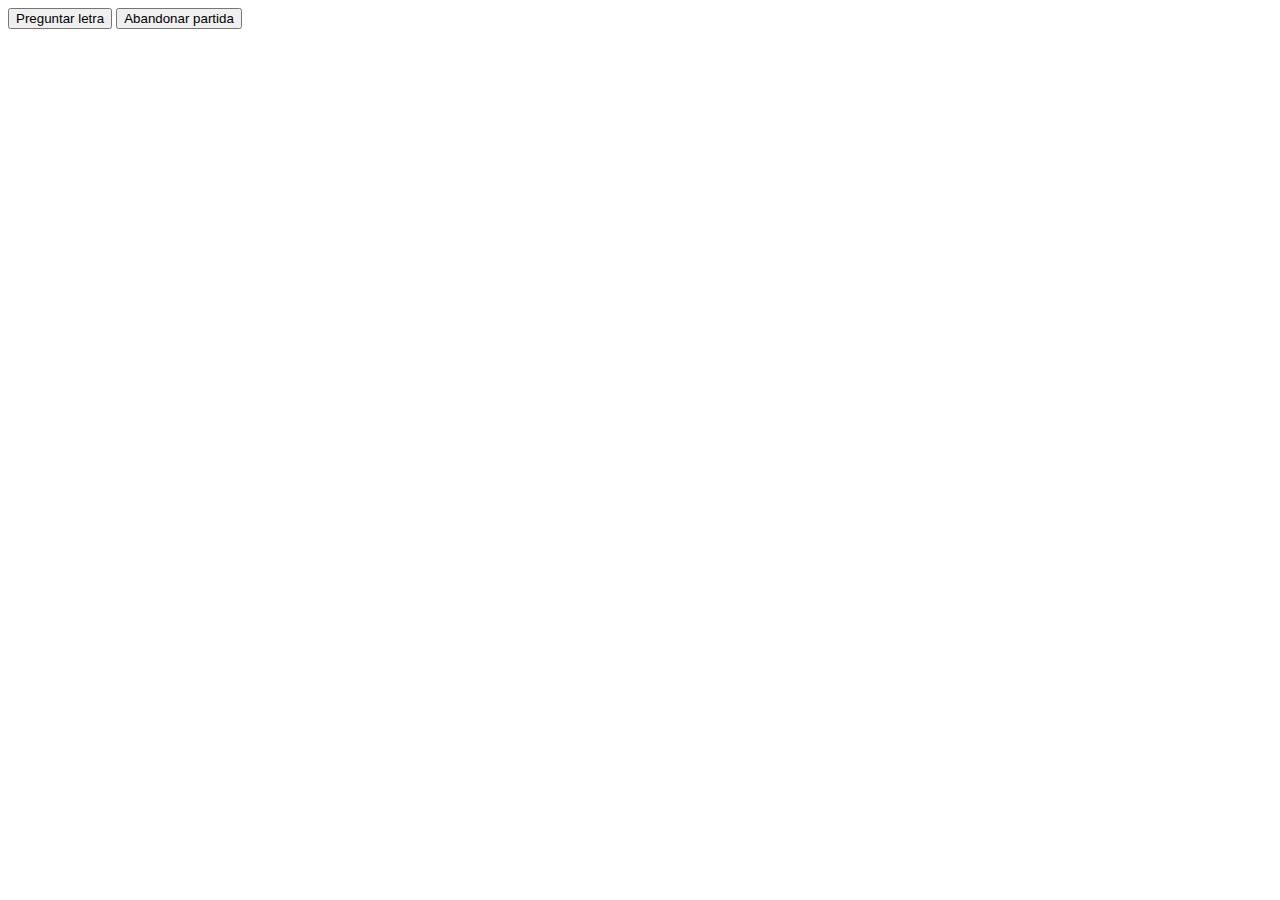
<file: index.html>
<!DOCTYPE html>
<html lang="en">

<head>
    <meta charset="UTF-8">
    <meta name="viewport" content="width=device-width, initial-scale=1.0">
    <title>Juego ahorcado</title>
</head>

<body>
    <div>
        <button id="botonLetra" onclick="compararLetra()">Preguntar letra</button>
        <button id="abandonar_partida" onclick="abandonar_partida();">Abandonar partida</button>
        <script src="js/index.js"></script>
    </div>
    <div>
        <p id="comita"></p>
    </div>
</body>

</html>
</file>
